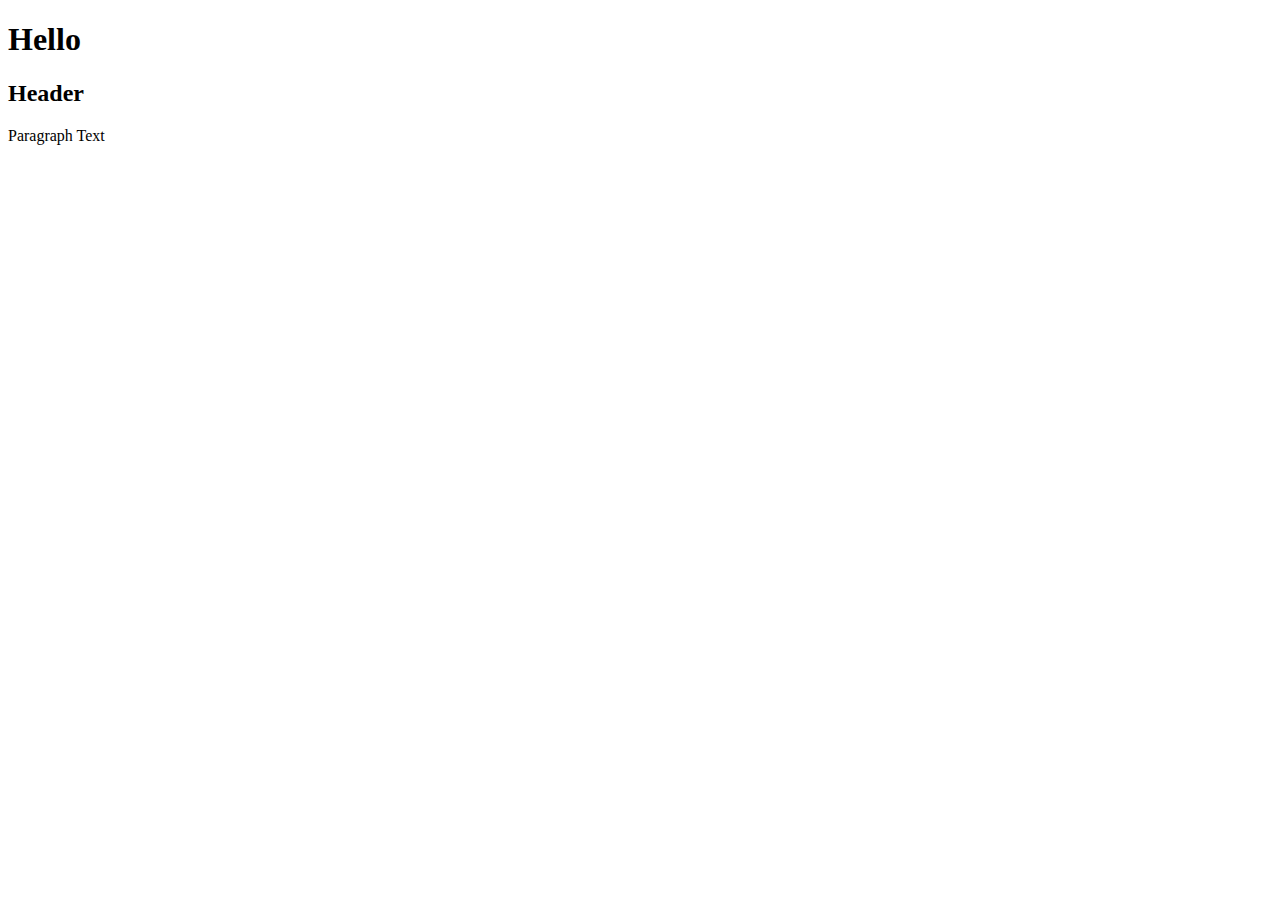
<file: Website/javascript/index.html>
<!doctype html>
<html>
	<head>
		<title>Javascript</title>
		
		<script>
			var arr = [];

			arr.push("John");
			arr.push(1);
			console.log(arr);
			arr.pop();
			console.log(arr);
		</script>
	</head>

	<body>
		<h1>Hello</h1>

		<h2>Header</h2>
		<p>Paragraph Text</p>

	</body>

</html>
</file>
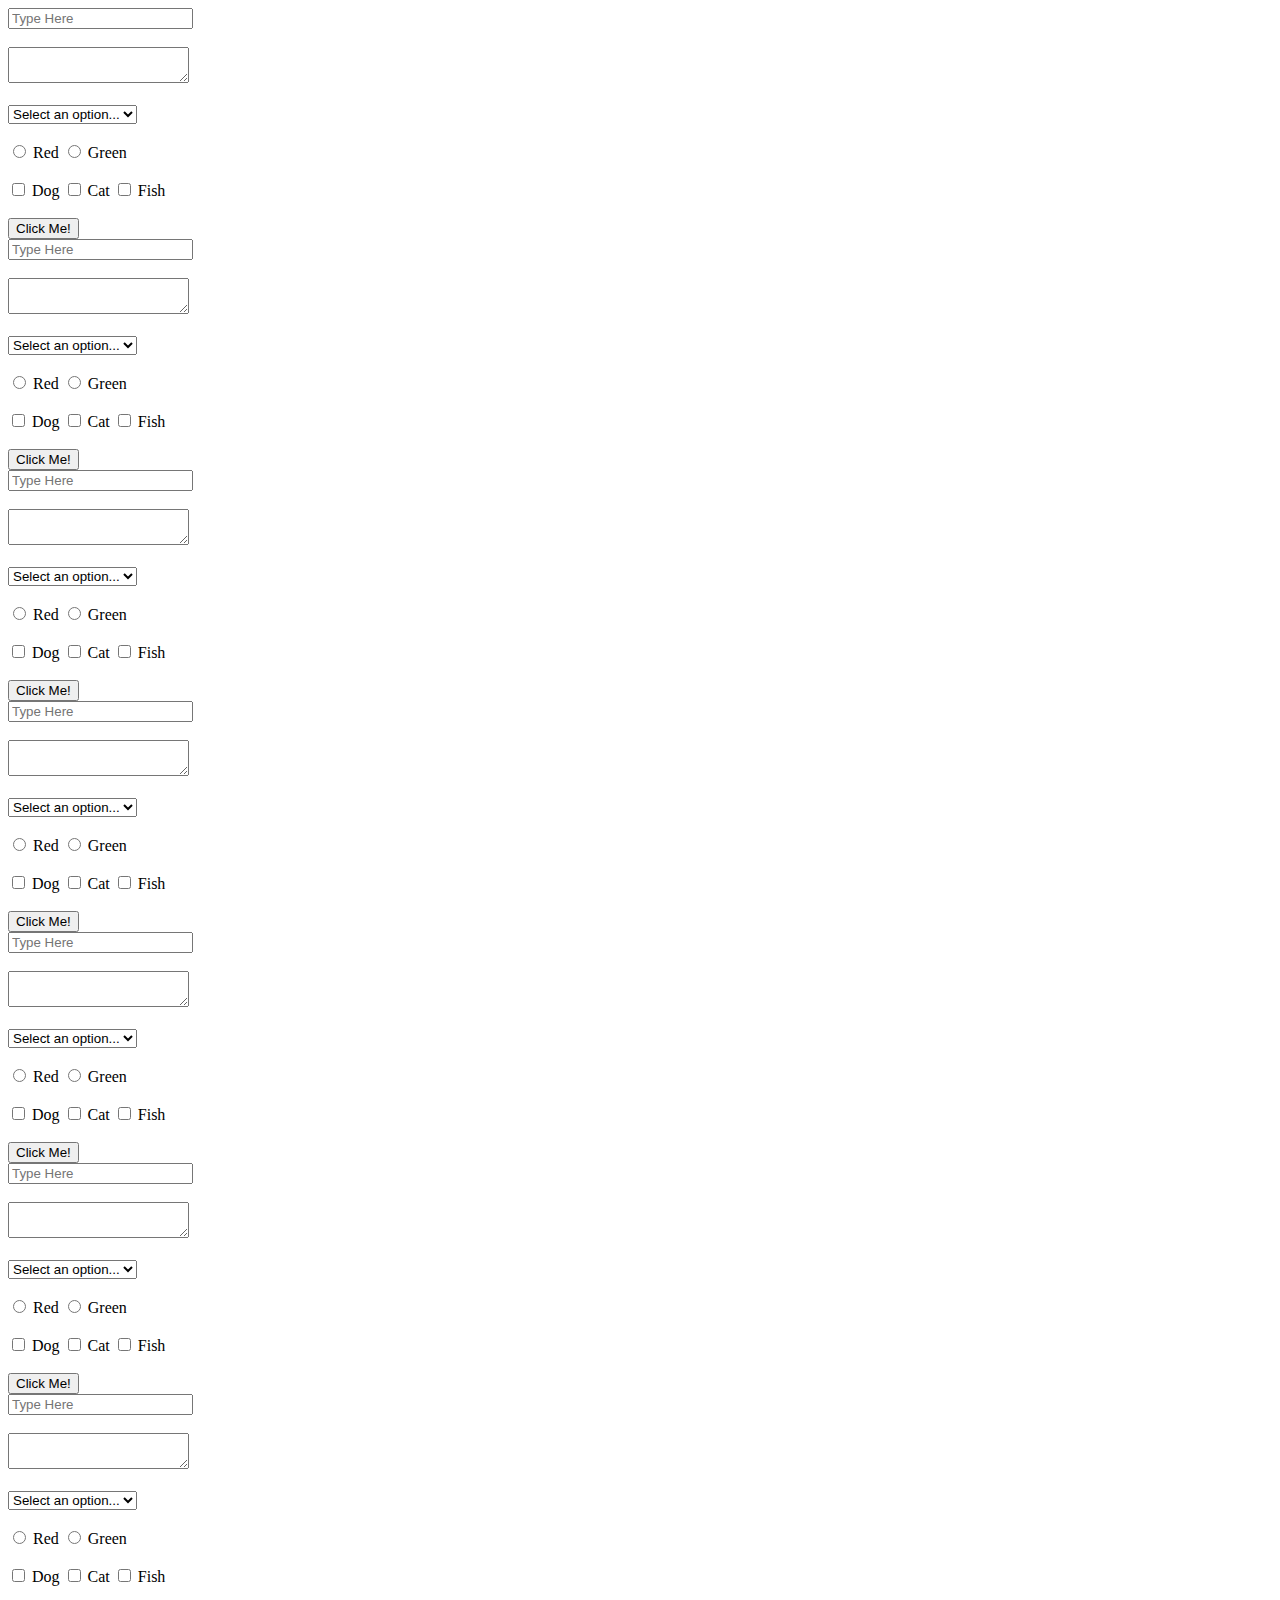
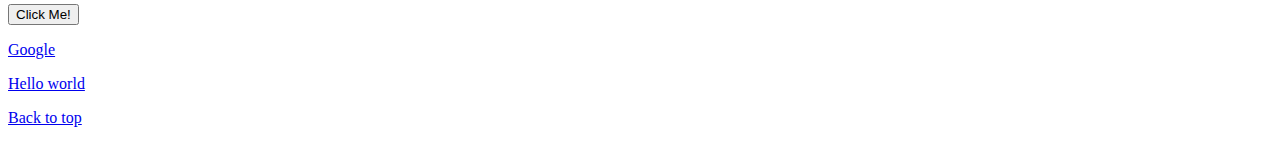
<file: Website/HTML/index2.html>
<!doctype html>
<html>
<head>
    <title>My First Webpage</title>

    <meta charset="utf-8" />
    <meta http-equiv="Content-type" content="text/html; charset=utf-8" />
    <meta name="viewport" content="width=device-width, initial-scale=1" />
</head>

<body>
<div>
    <form>

        <a name="top" />

        <input type="email" placeholder="Type Here" NAME="EMAIL"/>

        <br /><br />

        <textarea name="textarea"> </textarea>

        <br><br>

        <select>
            <option>Select an option...</option>
            <option>1</option>
            <option>2</option>
            <option>3</option>

        </select>

         <br /> <br />

         <input type="radio" name="color"/> Red 
         <input type="radio" name="color"/> Green

         <br /><br>

         <input type="checkbox" name="dog" value="1"/> Dog
         <input type="checkbox" /> Cat
         <input type="checkbox" /> Fish


         <br /><br>

         <input type="submit" value="Click Me!" />

    </form>

        <form>
        <input type="email" placeholder="Type Here" NAME="EMAIL"/>

        <br /><br />

        <textarea name="textarea"> </textarea>

        <br><br>

        <select>
            <option>Select an option...</option>
            <option>1</option>
            <option>2</option>
            <option>3</option>

        </select>

         <br /> <br />

         <input type="radio" name="color"/> Red 
         <input type="radio" name="color"/> Green

         <br /><br>

         <input type="checkbox" name="dog" value="1"/> Dog
         <input type="checkbox" /> Cat
         <input type="checkbox" /> Fish


         <br /><br>

         <input type="submit" value="Click Me!" />

    </form>

        <form>
        <input type="email" placeholder="Type Here" NAME="EMAIL"/>

        <br /><br />

        <textarea name="textarea"> </textarea>

        <br><br>

        <select>
            <option>Select an option...</option>
            <option>1</option>
            <option>2</option>
            <option>3</option>

        </select>

         <br /> <br />

         <input type="radio" name="color"/> Red 
         <input type="radio" name="color"/> Green

         <br /><br>

         <input type="checkbox" name="dog" value="1"/> Dog
         <input type="checkbox" /> Cat
         <input type="checkbox" /> Fish


         <br /><br>

         <input type="submit" value="Click Me!" />

    </form>

        <form>
        <input type="email" placeholder="Type Here" NAME="EMAIL"/>

        <br /><br />

        <textarea name="textarea"> </textarea>

        <br><br>

        <select>
            <option>Select an option...</option>
            <option>1</option>
            <option>2</option>
            <option>3</option>

        </select>

         <br /> <br />

         <input type="radio" name="color"/> Red 
         <input type="radio" name="color"/> Green

         <br /><br>

         <input type="checkbox" name="dog" value="1"/> Dog
         <input type="checkbox" /> Cat
         <input type="checkbox" /> Fish


         <br /><br>

         <input type="submit" value="Click Me!" />

    </form>

        <form>
        <input type="email" placeholder="Type Here" NAME="EMAIL"/>

        <br /><br />

        <textarea name="textarea"> </textarea>

        <br><br>

        <select>
            <option>Select an option...</option>
            <option>1</option>
            <option>2</option>
            <option>3</option>

        </select>

         <br /> <br />

         <input type="radio" name="color"/> Red 
         <input type="radio" name="color"/> Green

         <br /><br>

         <input type="checkbox" name="dog" value="1"/> Dog
         <input type="checkbox" /> Cat
         <input type="checkbox" /> Fish


         <br /><br>

         <input type="submit" value="Click Me!" />

    </form>

        <form>
        <input type="email" placeholder="Type Here" NAME="EMAIL"/>

        <br /><br />

        <textarea name="textarea"> </textarea>

        <br><br>

        <select>
            <option>Select an option...</option>
            <option>1</option>
            <option>2</option>
            <option>3</option>

        </select>

         <br /> <br />

         <input type="radio" name="color"/> Red 
         <input type="radio" name="color"/> Green

         <br /><br>

         <input type="checkbox" name="dog" value="1"/> Dog
         <input type="checkbox" /> Cat
         <input type="checkbox" /> Fish


         <br /><br>

         <input type="submit" value="Click Me!" />

    </form>

        <form>
        <input type="email" placeholder="Type Here" NAME="EMAIL"/>

        <br /><br />

        <textarea name="textarea"> </textarea>

        <br><br>

        <select>
            <option>Select an option...</option>
            <option>1</option>
            <option>2</option>
            <option>3</option>

        </select>

         <br /> <br />

         <input type="radio" name="color"/> Red 
         <input type="radio" name="color"/> Green

         <br /><br>

         <input type="checkbox" name="dog" value="1"/> Dog
         <input type="checkbox" /> Cat
         <input type="checkbox" /> Fish


         <br /><br>

         <input type="submit" value="Click Me!" />

    </form>


    <p><a href="http://www.google.com">Google</a></p>

    <p><a href="helloworld.html">Hello world</a></p>

    <p><a href="#top">Back to top</a></p>

</div>


</body>
</html>
</file>
